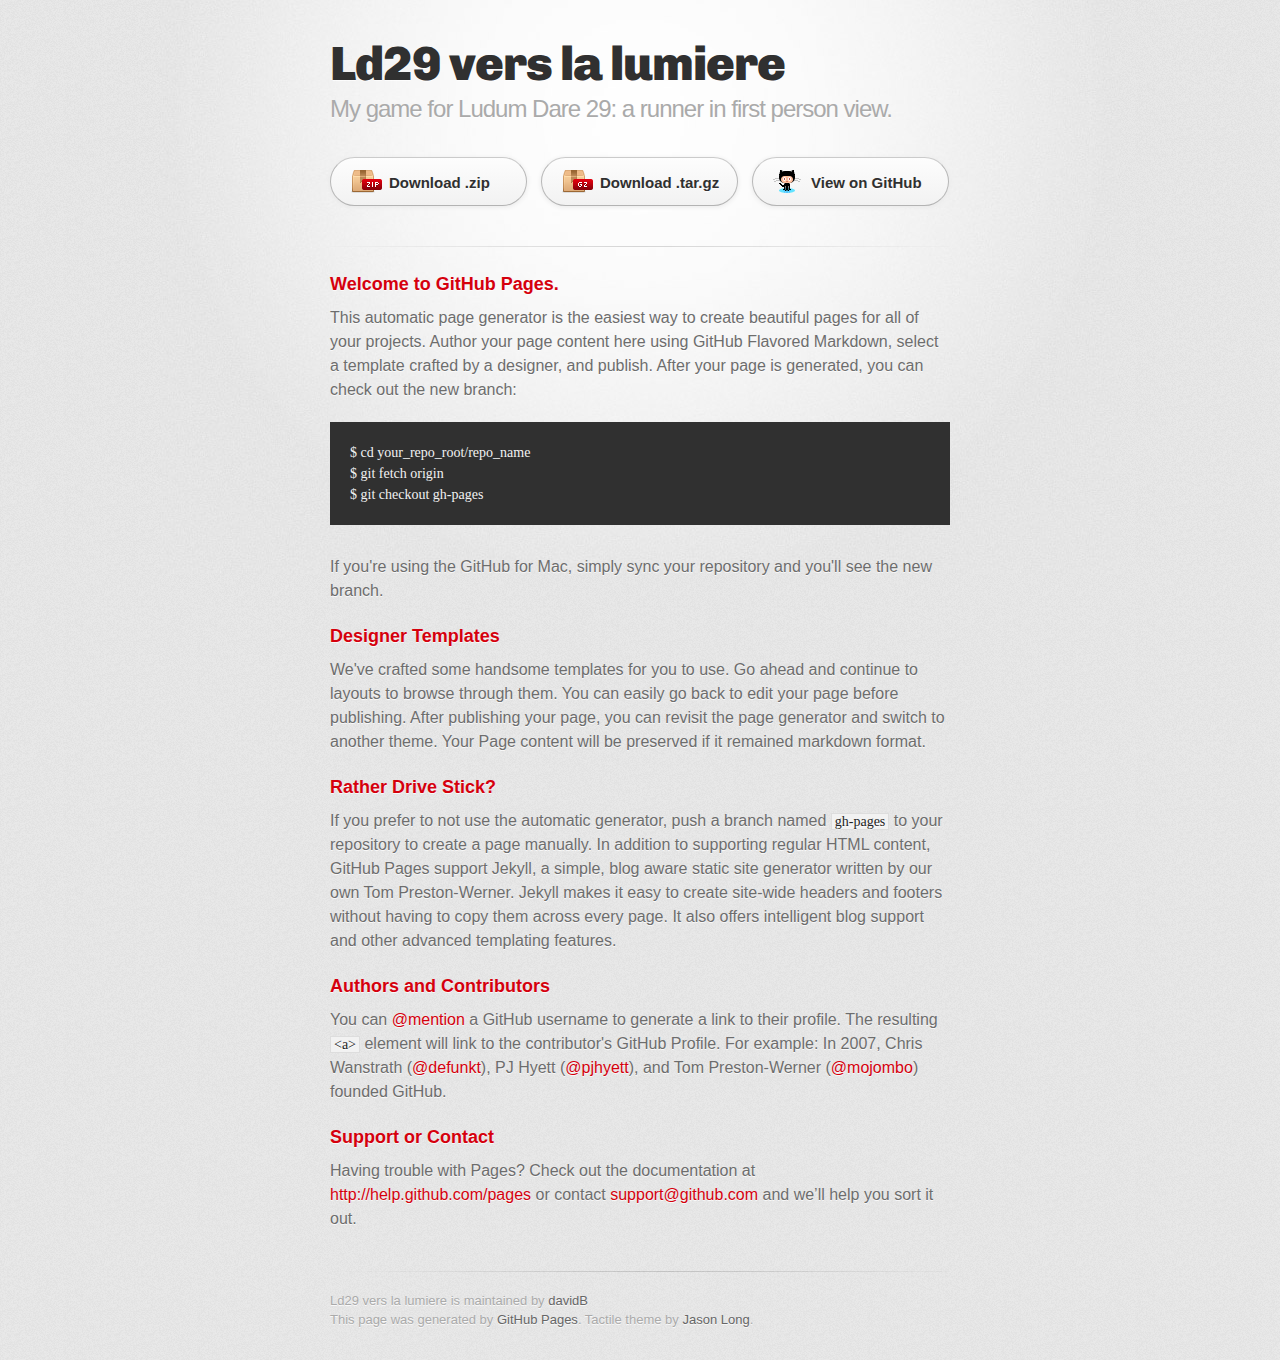
<file: index.html>
<!DOCTYPE html>
<html>
  <head>
    <meta charset='utf-8'>
    <meta http-equiv="X-UA-Compatible" content="chrome=1">
    <link href='https://fonts.googleapis.com/css?family=Chivo:900' rel='stylesheet' type='text/css'>
    <link rel="stylesheet" type="text/css" href="stylesheets/stylesheet.css" media="screen" />
    <link rel="stylesheet" type="text/css" href="stylesheets/pygment_trac.css" media="screen" />
    <link rel="stylesheet" type="text/css" href="stylesheets/print.css" media="print" />
    <!--[if lt IE 9]>
    <script src="//html5shiv.googlecode.com/svn/trunk/html5.js"></script>
    <![endif]-->
    <title>Ld29 vers la lumiere by davidB</title>
  </head>

  <body>
    <div id="container">
      <div class="inner">

        <header>
          <h1>Ld29 vers la lumiere</h1>
          <h2>My game for Ludum Dare 29: a runner in first person view.</h2>
        </header>

        <section id="downloads" class="clearfix">
          <a href="https://github.com/davidB/ld29_vers_la_lumiere/zipball/master" id="download-zip" class="button"><span>Download .zip</span></a>
          <a href="https://github.com/davidB/ld29_vers_la_lumiere/tarball/master" id="download-tar-gz" class="button"><span>Download .tar.gz</span></a>
          <a href="https://github.com/davidB/ld29_vers_la_lumiere" id="view-on-github" class="button"><span>View on GitHub</span></a>
        </section>

        <hr>

        <section id="main_content">
          <h3>
<a name="welcome-to-github-pages" class="anchor" href="#welcome-to-github-pages"><span class="octicon octicon-link"></span></a>Welcome to GitHub Pages.</h3>

<p>This automatic page generator is the easiest way to create beautiful pages for all of your projects. Author your page content here using GitHub Flavored Markdown, select a template crafted by a designer, and publish. After your page is generated, you can check out the new branch:</p>

<pre><code>$ cd your_repo_root/repo_name
$ git fetch origin
$ git checkout gh-pages
</code></pre>

<p>If you're using the GitHub for Mac, simply sync your repository and you'll see the new branch.</p>

<h3>
<a name="designer-templates" class="anchor" href="#designer-templates"><span class="octicon octicon-link"></span></a>Designer Templates</h3>

<p>We've crafted some handsome templates for you to use. Go ahead and continue to layouts to browse through them. You can easily go back to edit your page before publishing. After publishing your page, you can revisit the page generator and switch to another theme. Your Page content will be preserved if it remained markdown format.</p>

<h3>
<a name="rather-drive-stick" class="anchor" href="#rather-drive-stick"><span class="octicon octicon-link"></span></a>Rather Drive Stick?</h3>

<p>If you prefer to not use the automatic generator, push a branch named <code>gh-pages</code> to your repository to create a page manually. In addition to supporting regular HTML content, GitHub Pages support Jekyll, a simple, blog aware static site generator written by our own Tom Preston-Werner. Jekyll makes it easy to create site-wide headers and footers without having to copy them across every page. It also offers intelligent blog support and other advanced templating features.</p>

<h3>
<a name="authors-and-contributors" class="anchor" href="#authors-and-contributors"><span class="octicon octicon-link"></span></a>Authors and Contributors</h3>

<p>You can <a href="https://github.com/blog/821" class="user-mention">@mention</a> a GitHub username to generate a link to their profile. The resulting <code>&lt;a&gt;</code> element will link to the contributor's GitHub Profile. For example: In 2007, Chris Wanstrath (<a href="https://github.com/defunkt" class="user-mention">@defunkt</a>), PJ Hyett (<a href="https://github.com/pjhyett" class="user-mention">@pjhyett</a>), and Tom Preston-Werner (<a href="https://github.com/mojombo" class="user-mention">@mojombo</a>) founded GitHub.</p>

<h3>
<a name="support-or-contact" class="anchor" href="#support-or-contact"><span class="octicon octicon-link"></span></a>Support or Contact</h3>

<p>Having trouble with Pages? Check out the documentation at <a href="http://help.github.com/pages">http://help.github.com/pages</a> or contact <a href="mailto:support@github.com">support@github.com</a> and we’ll help you sort it out.</p>
        </section>

        <footer>
          Ld29 vers la lumiere is maintained by <a href="https://github.com/davidB">davidB</a><br>
          This page was generated by <a href="http://pages.github.com">GitHub Pages</a>. Tactile theme by <a href="https://twitter.com/jasonlong">Jason Long</a>.
        </footer>

                  <script type="text/javascript">
            var gaJsHost = (("https:" == document.location.protocol) ? "https://ssl." : "http://www.");
            document.write(unescape("%3Cscript src='" + gaJsHost + "google-analytics.com/ga.js' type='text/javascript'%3E%3C/script%3E"));
          </script>
          <script type="text/javascript">
            try {
              var pageTracker = _gat._getTracker("UA-18659445-5");
            pageTracker._trackPageview();
            } catch(err) {}
          </script>

      </div>
    </div>
  </body>
</html>
</file>
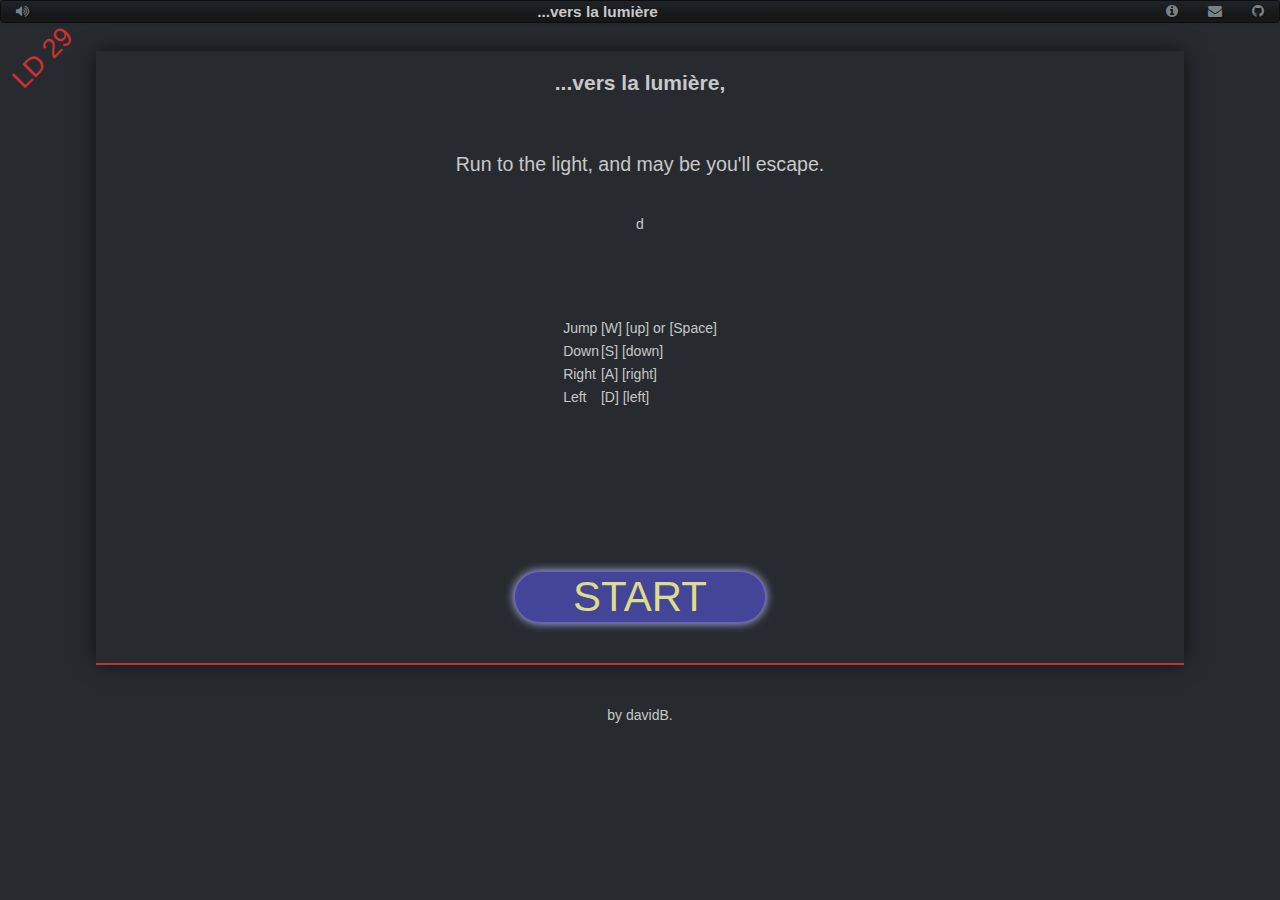
<file: compo/index.html>
<!DOCTYPE html>
<html class="no-js">
    <head>
        <title>...vers la lumière</title>
        <meta name="description" content="Game (for Ludum Dare 29) : ">
        <meta charset="utf-8"/>
        <meta http-equiv="X-UA-Compatible" content="IE=edge,chrome=1" />
        <link type="text/plain" rel="author" href="humans.txt" />
        <meta name="viewport" content="width=device-width, user-scalable=no, minimum-scale=1.0, maximum-scale=1.0"/>
        <!-- Place favicon.ico and apple-touch-icon.png in the root directory -->
        <link rel="shortcut icon" href="favicon.ico" >
        <!--[if lt IE 9]><script src="http://html5shim.googlecode.com/svn/trunk/html5.js"></script><![endif]-->
        <!--script src="_vendors/modernizr-2.6.2.min.js"></script-->
        <link rel="stylesheet" href="_vendors/normalize-2.0.1/normalize.css">
        <!--link rel="stylesheet" href="//netdna.bootstrapcdn.com/bootswatch/2.3.1/slate/bootstrap.min.css"/-->
        <link rel="stylesheet" href="//netdna.bootstrapcdn.com/font-awesome/4.0.1/css/font-awesome.css">
        <link rel="stylesheet" href="index.css">
    </head>
    <body class="body">
        <!--[if lt IE 10]><p class="chromeframe">You are using an <strong>outdated</strong> browser. Please <a href="http://browsehappy.com/">upgrade your browser</a> or <a href="http://www.google.com/chromeframe/?redirect=true">activate Google Chrome Frame</a> to improve your experience.</p><![endif]-->
        <noscript>
            <div class="alert alert-error">
                Sorry, you the need a modern browser with Javascript and WebGL to play the game.
                <ul>
                    <li>Use a modern browser like Chrome or Firefox 15+ (may be IE + <a href="http://www.google.com/chromeframe">Chrome Frame</a>)</li>
                    <li>Please enable javascript in your browser settings.</li>
                    <li>Check WebGL at <a href="http://get.webgl.org/">http://get.webgl.org/</a>)</li>
                </ul>
            </div>
        </noscript>

        <div class="vbadge"><div style="font-size:80%;opacity:0.8;margin-bottom:0.2em;">LD 29</div></div>
        <header class="navbar navbar-inverse header">
            <ul class="nav">
                <li class="dropdown" is="x-dropdown" id="audioVolume">
                    <a href="#" class="dropdown-toggle" data-toggle="dropdown"><span class="fa fa-volume-up"></span><b class="caret"></b></a>
                    <ul class="dropdown-menu">
                        <li><label for="mute"><span class="fa fa-volume-off" title="mute"></span></label> <input type="checkbox" id="mute" bind-checked="game.masterMute"/></li>
                        <li><label for="masterVolume"><span class="fa fa-volume-down" title="master (all)"></span></label><input id="masterVolume" min="0" max="1" step="0.1" type="range" class="volumemeter" bind-value="game.masterVolume"/></li>
                        <li><label for="musicVolume"><span class="fa fa-music" title="music"></span></label><input id="musicVolume" min="0" max="1" step="0.1" type="range" class="volumemeter" bind-value="game.musicVolume"/></li>
                        <li><label for="sourceVolume"><span class="fa fa-bell" title="effects"></span></label><input id="sourceVolume" min="0" max="1" step="0.1" type="range" class="volumemeter" bind-value="game.sourceVolume"/><li>
                        </ul>
                </li>
            </ul>
            <div style="font-size:110%;font-weight:bold;">...vers la lumière</div>
            <ul class="nav">
                <li><a href="#/s/screenInfo" title="About ...vers la lumière" onClick="_gaq.push(['_trackEvent', 'info', 'goto', 'info']);"><i class="fa fa-info-circle"></i></a></li>
                <li class="divider-vertical"></li>
                <!-- May be use service of http://sharethis.com/ -->
                <li><a href="mailto:?Subject=...vers la lumière" title="share via email" target="_blank" onClick="_gaq.push(['_trackEvent', 'community', 'share', 'email']);"><span class="fa fa-envelope"></span></a></li>
                <li><a href="http://github.com/davidB/ld29_vers_la_lumiere" target="_blank" onClick="_gaq.push(['_trackEvent', 'community', 'info', 'gihub']);"><span class="fa fa-github" ></span></a></li>
            </ul>
        </header>
        <div class="main">
            <section id="game_area" class="sh">
                <div id="layers">
                    <div id="screenInGame">
                        <canvas id="3d" style="z-index:0"></canvas>
                        <!--canvas id="2d_debug" style="z-index:1"></canvas-->
                        <!--div id="hud" style="z-index:10" data-svg-src="_images/gui.svg"></div-->
                        <div id="pauseOverlay" style="z-index:11; visibility: hidden">
                            <div><a class="fa fa-pauseplay" title="play"></a></div>
                        </div>
                    </div>
                    <div id="screenRunResult" class="screen" style="display:none">
                        <div class="endMessage"><span data-text="message"></span></div>
                        <div class="actions">
                            <!-- a href="#/s/screenAreaSelector" class="btn btn-icon" disabled="disabled" tabindex="2" title="Choose an other area"><i class="fa fa-th"></i></a-->
                            <button class="btn btn-icon play" disabled="disabled" tabindex="0" title="Replay on same area (try to do better)"><i class="fa fa-repeat"></i></button>
                            <button class="btn btn-icon next" disabled="disabled" tabindex="1" title="Go to next area"><i class="fa fa-forward"></i></button>
                        </div>
                    </div>
            <div id="screenInfo" class="screen">
                <div style="overflow:auto; max-height:99%">
                    <h3>About ...vers la lumière</h3>
                    <p>'...vers la lumière' a game created for Ludum Dare 29 by davidB.</p>
                </div>
                <div class="actions"></div>
            </div>
            <div id="screenInit" class="screen">
                <h3>...vers la lumière,</h3>
                <div id="rules_help">Run to the light, and may be you'll escape.</div>
                <table id="controls_help" style="margin-top:3em;margin-bottom:3em;">
                    <tr>
                        <td>Jump</td>
                        <td>[W] [up] or [Space]</td>
                    </tr>
                    <tr>
                        <td>Down</td>
                        <td>[S] [down]</td>d
                    </tr>
                    <tr>
                        <td>Right</td>
                        <td>[A] [right]</td>
                    </tr>
                    <tr>
                        <td>Left</td>
                        <td>[D] [left]</td>
                    </tr>
                </table>
                <div id="msgLoading" style="opacity: 1;text-align:center"><span class="fa fa-spinner fa-spin"></span> Please wait, loading ...</div>
                <div class="actions">
                    <button class="btn btn-primary play" disabled="disabled" tabindex="0">START</button>
                </div>
            </div>
            </div>
            <div id="alert" class="alert alert-error" style="z-index:100;" data-text="error">
            </div>
            <progress id="gameload" max="100" value="0">
                <!--span id="progressFallback" data-bind="text : (progressCurrent() * 100 / progressMax()) + '%'"></span-->
            </progress>
        </section>
        </div>
        <footer class="footer">
        by davidB.
        </footer>

        <script src="packages/browser/dart.js"></script>
        <script type="application/javascript" src="index.dart.js"></script>
        <!--script src="loader.js" data-dartsrc="index.dart.js"></script-->
        <script type="text/javascript">
            var _gaq = _gaq || [];
            _gaq.push(['_setAccount', 'UA-18659445-5']);
            _gaq.push(['_trackPageview']);
        </script>
    
  <script type="text/javascript">
  (function() {
    var ga = document.createElement('script'); ga.type = 'text/javascript'; ga.async = true;
    ga.src = ('https:' == document.location.protocol ? 'https://ssl' : 'http://www') + '.google-analytics.com/ga.js';
    var s = document.getElementsByTagName('script')[0]; s.parentNode.insertBefore(ga, s);
  })();

  </script>
  </body>
</html>
</file>
<file: stylesheets/pygment_trac.css>
.highlight  { background: #ffffff; }
.highlight .c { color: #999988; font-style: italic } /* Comment */
.highlight .err { color: #a61717; background-color: #e3d2d2 } /* Error */
.highlight .k { font-weight: bold } /* Keyword */
.highlight .o { font-weight: bold } /* Operator */
.highlight .cm { color: #999988; font-style: italic } /* Comment.Multiline */
.highlight .cp { color: #999999; font-weight: bold } /* Comment.Preproc */
.highlight .c1 { color: #999988; font-style: italic } /* Comment.Single */
.highlight .cs { color: #999999; font-weight: bold; font-style: italic } /* Comment.Special */
.highlight .gd { color: #000000; background-color: #ffdddd } /* Generic.Deleted */
.highlight .gd .x { color: #000000; background-color: #ffaaaa } /* Generic.Deleted.Specific */
.highlight .ge { font-style: italic } /* Generic.Emph */
.highlight .gr { color: #aa0000 } /* Generic.Error */
.highlight .gh { color: #999999 } /* Generic.Heading */
.highlight .gi { color: #000000; background-color: #ddffdd } /* Generic.Inserted */
.highlight .gi .x { color: #000000; background-color: #aaffaa } /* Generic.Inserted.Specific */
.highlight .go { color: #888888 } /* Generic.Output */
.highlight .gp { color: #555555 } /* Generic.Prompt */
.highlight .gs { font-weight: bold } /* Generic.Strong */
.highlight .gu { color: #800080; font-weight: bold; } /* Generic.Subheading */
.highlight .gt { color: #aa0000 } /* Generic.Traceback */
.highlight .kc { font-weight: bold } /* Keyword.Constant */
.highlight .kd { font-weight: bold } /* Keyword.Declaration */
.highlight .kn { font-weight: bold } /* Keyword.Namespace */
.highlight .kp { font-weight: bold } /* Keyword.Pseudo */
.highlight .kr { font-weight: bold } /* Keyword.Reserved */
.highlight .kt { color: #445588; font-weight: bold } /* Keyword.Type */
.highlight .m { color: #009999 } /* Literal.Number */
.highlight .s { color: #d14 } /* Literal.String */
.highlight .na { color: #008080 } /* Name.Attribute */
.highlight .nb { color: #0086B3 } /* Name.Builtin */
.highlight .nc { color: #445588; font-weight: bold } /* Name.Class */
.highlight .no { color: #008080 } /* Name.Constant */
.highlight .ni { color: #800080 } /* Name.Entity */
.highlight .ne { color: #990000; font-weight: bold } /* Name.Exception */
.highlight .nf { color: #990000; font-weight: bold } /* Name.Function */
.highlight .nn { color: #555555 } /* Name.Namespace */
.highlight .nt { color: #000080 } /* Name.Tag */
.highlight .nv { color: #008080 } /* Name.Variable */
.highlight .ow { font-weight: bold } /* Operator.Word */
.highlight .w { color: #bbbbbb } /* Text.Whitespace */
.highlight .mf { color: #009999 } /* Literal.Number.Float */
.highlight .mh { color: #009999 } /* Literal.Number.Hex */
.highlight .mi { color: #009999 } /* Literal.Number.Integer */
.highlight .mo { color: #009999 } /* Literal.Number.Oct */
.highlight .sb { color: #d14 } /* Literal.String.Backtick */
.highlight .sc { color: #d14 } /* Literal.String.Char */
.highlight .sd { color: #d14 } /* Literal.String.Doc */
.highlight .s2 { color: #d14 } /* Literal.String.Double */
.highlight .se { color: #d14 } /* Literal.String.Escape */
.highlight .sh { color: #d14 } /* Literal.String.Heredoc */
.highlight .si { color: #d14 } /* Literal.String.Interpol */
.highlight .sx { color: #d14 } /* Literal.String.Other */
.highlight .sr { color: #009926 } /* Literal.String.Regex */
.highlight .s1 { color: #d14 } /* Literal.String.Single */
.highlight .ss { color: #990073 } /* Literal.String.Symbol */
.highlight .bp { color: #999999 } /* Name.Builtin.Pseudo */
.highlight .vc { color: #008080 } /* Name.Variable.Class */
.highlight .vg { color: #008080 } /* Name.Variable.Global */
.highlight .vi { color: #008080 } /* Name.Variable.Instance */
.highlight .il { color: #009999 } /* Literal.Number.Integer.Long */

.type-csharp .highlight .k { color: #0000FF }
.type-csharp .highlight .kt { color: #0000FF }
.type-csharp .highlight .nf { color: #000000; font-weight: normal }
.type-csharp .highlight .nc { color: #2B91AF }
.type-csharp .highlight .nn { color: #000000 }
.type-csharp .highlight .s { color: #A31515 }
.type-csharp .highlight .sc { color: #A31515 }
</file>
<file: stylesheets/print.css>
html, body, div, span, applet, object, iframe,
h1, h2, h3, h4, h5, h6, p, blockquote, pre,
a, abbr, acronym, address, big, cite, code,
del, dfn, em, img, ins, kbd, q, s, samp,
small, strike, strong, sub, sup, tt, var,
b, u, i, center,
dl, dt, dd, ol, ul, li,
fieldset, form, label, legend,
table, caption, tbody, tfoot, thead, tr, th, td,
article, aside, canvas, details, embed, 
figure, figcaption, footer, header, hgroup, 
menu, nav, output, ruby, section, summary,
time, mark, audio, video {
  margin: 0;
  padding: 0;
  border: 0;
  font-size: 100%;
  font: inherit;
  vertical-align: baseline;
}
/* HTML5 display-role reset for older browsers */
article, aside, details, figcaption, figure, 
footer, header, hgroup, menu, nav, section {
  display: block;
}
body {
  line-height: 1;
}
ol, ul {
  list-style: none;
}
blockquote, q {
  quotes: none;
}
blockquote:before, blockquote:after,
q:before, q:after {
  content: '';
  content: none;
}
table {
  border-collapse: collapse;
  border-spacing: 0;
}
body {
  font-size: 13px;
  line-height: 1.5; 
  font-family: 'Helvetica Neue', Helvetica, Arial, serif;
  color: #000;
}

a {
  color: #d5000d;
  font-weight: bold;
}

header {
  padding-top: 35px;
  padding-bottom: 10px;
}

header h1 {
  font-weight: bold;
  letter-spacing: -1px;
  font-size: 48px;
  color: #303030;
  line-height: 1.2;
}

header h2 {
  letter-spacing: -1px;
  font-size: 24px;
  color: #aaa;
  font-weight: normal;
  line-height: 1.3;
}
#downloads {
  display: none;
}
#main_content {
  padding-top: 20px;
}

code, pre {
  font-family: Monaco, "Bitstream Vera Sans Mono", "Lucida Console", Terminal;
  color: #222;
  margin-bottom: 30px;
  font-size: 12px;
}

code {
  padding: 0 3px;
}

pre {
  border: solid 1px #ddd;
  padding: 20px;
  overflow: auto;
}
pre code {
  padding: 0;
}

ul, ol, dl {
  margin-bottom: 20px;
}


/* COMMON STYLES */

table {
  width: 100%;
  border: 1px solid #ebebeb;
}

th {
  font-weight: 500;
}

td {
  border: 1px solid #ebebeb;
  text-align: center; 
  font-weight: 300;
}

form {
  background: #f2f2f2;
  padding: 20px;
  
}


/* GENERAL ELEMENT TYPE STYLES */

h1 {
  font-size: 2.8em;
} 

h2 {
  font-size: 22px;
  font-weight: bold;
  color: #303030;
  margin-bottom: 8px;
} 

h3 {
  color: #d5000d;
  font-size: 18px;
  font-weight: bold;
  margin-bottom: 8px;
} 
 
h4 {
  font-size: 16px;
  color: #303030;
  font-weight: bold;
} 

h5 {
  font-size: 1em;
  color: #303030;
} 

h6 {
  font-size: .8em;
  color: #303030;
} 

p {
  font-weight: 300;
  margin-bottom: 20px;
}
 
a {
  text-decoration: none;
}

p a {
  font-weight: 400;
}

blockquote {
  font-size: 1.6em;
  border-left: 10px solid #e9e9e9;
  margin-bottom: 20px;
  padding: 0 0 0 30px;
}

ul li {
  list-style: disc inside;
  padding-left: 20px;
}

ol li {
  list-style: decimal inside;
  padding-left: 3px;
}

dl dd {
  font-style: italic;
  font-weight: 100;
}

footer {
  margin-top: 40px;
  padding-top: 20px;
  padding-bottom: 30px;
  font-size: 13px;
  color: #aaa;
}

footer a {
  color: #666;
}

/* MISC */
.clearfix:after {
  clear: both;
  content: '.';
  display: block;
  visibility: hidden;
  height: 0;
}

.clearfix {display: inline-block;}
* html .clearfix {height: 1%;}
.clearfix {display: block;}
</file>
<file: compo/index.css>
body{font-family:Arial,sans-serif}
h3{text-align:center}
h4{font-size:120%;border-top:1px solid #444}
a{color:#fff;text-decoration:none}
a:hover,a:focus{color:#fff;text-decoration:underline}
a:focus{outline:thin dotted #333;outline:5px auto -webkit-focus-ring-color;outline-offset:-2px}
#score{text-align:right;right:.5em;float:right}
.sh{-webkit-box-shadow:0 0 20px #111;box-shadow:0 0 20px #111}
#game_area{position:relative;margin:auto;width:85%;height:0;padding-bottom:47.8125%}
#layers,#layers >*{position:absolute;top:0;left:0;width:100%;height:100%}
#screenInGame >*{position:absolute;top:0;left:0;width:100%;height:100%}
#pauseOverlay{margin:auto;opacity:.8;-ms-filter:"progid:DXImageTransform.Microsoft.Alpha(Opacity=80)";filter:alpha(opacity=80);background:#a0a0a0;display:-webkit-box;display:-moz-box;display:-webkit-flex;display:-ms-flexbox;display:box;display:flex;-webkit-box-orient:vertical;-moz-box-orient:vertical;-o-box-orient:vertical;-webkit-flex-direction:column;-ms-flex-direction:column;flex-direction:column;-webkit-box-lines:single;-moz-box-lines:single;-o-box-lines:single;-webkit-flex-wrap:nowrap;-ms-flex-wrap:nowrap;flex-wrap:nowrap;-webkit-box-pack:center;-moz-box-pack:center;-o-box-pack:center;-ms-flex-pack:center;-webkit-justify-content:center;justify-content:center;-webkit-box-align:stretch;-moz-box-align:stretch;-o-box-align:stretch;-ms-flex-align:stretch;-webkit-align-items:stretch;align-items:stretch;-ms-flex-line-pack:center;-webkit-align-content:center;align-content:center}
#pauseOverlay >div{-webkit-box-ordinal-group:0;-moz-box-ordinal-group:0;-o-box-ordinal-group:0;-ms-flex-order:0;-webkit-order:0;order:0;-webkit-box-flex:1;-moz-box-flex:1;-o-box-flex:1;box-flex:1;-webkit-flex:0 1 auto;-ms-flex:0 1 auto;flex:0 1 auto;-webkit-align-self:auto;align-self:auto;-ms-flex-item-align:auto;font-size:30pt;font-weight:bolder;background:#000;color:#fff;line-height:normal;text-align:center;display:block;width:100%}
.fa-pauseplay:before{content:"\f04c"}
.fa-pauseplay:hover:before{content:"\f04b"}
#pauseOverlay a:hover{text-decoration:none;cursor:pointer}
#gameload{position:absolute;bottom:0;left:0;width:100%;height:2px;margin-bottom:-2px;-webkit-appearance:none;-moz-appearance:none;appearance:none;-moz-appearance:none;-webkit-appearance:none;border:none;background:#353c44 !important;color:#ca2e2e}
#gameload::-moz-progress-bar{background:#ca2e2e}
#gameload::-webkit-progress-bar{background:#353c44}
#gameload::-webkit-progress-value{background:#ca2e2e}
#gameload[role][aria-valuenow]{background:#353c44 !important}
#gameload[aria-valuenow]:before{background:#ca2e2e}
#info{position:absolute;top:0;width:90%;padding:5px}
.screen{z-index:12;background-color:#272b30;margin:0;display:-webkit-box;display:-moz-box;display:-webkit-flex;display:-ms-flexbox;display:box;display:flex;-webkit-box-orient:vertical;-moz-box-orient:vertical;-o-box-orient:vertical;-webkit-flex-direction:column;-ms-flex-direction:column;flex-direction:column;-webkit-box-lines:single;-moz-box-lines:single;-o-box-lines:single;-webkit-flex-wrap:nowrap;-ms-flex-wrap:nowrap;flex-wrap:nowrap;-webkit-box-pack:justify;-moz-box-pack:justify;-o-box-pack:justify;-ms-flex-pack:justify;-webkit-justify-content:space-between;justify-content:space-between;-webkit-box-align:center;-moz-box-align:center;-o-box-align:center;-ms-flex-align:center;-webkit-align-items:center;align-items:center;-ms-flex-line-pack:stretch;-webkit-align-content:stretch;align-content:stretch;width:100%}
#layers >div.dialog_info{position:absolute;height:300px;width:600px;top:60px;left:260px}
h3{font-size:150%}
#rules_help{text-align:center;font-size:140%}
.btn{-webkit-transition:all 0.5s;-moz-transition:all 0.5s;-o-transition:all 0.5s;-ms-transition:all 0.5s;transition:all 0.5s;color:#dd8;background-color:#227;border:1px solid #229;-webkit-border-radius:2em;border-radius:2em;font-size:300%;width:6em;margin:40px;display:inline-block}
.btn-icon{width:3em;padding-top:.1em;}
.btn:focus{outline-style:none}
.btn:hover:enabled,a.btn:hover{color:#ffa;border:1px solid #77c;background-color:#449;-webkit-box-shadow:0 0 40px #aaf;box-shadow:0 0 40px #aaf}
.btn:enabled,a.btn{border:1px solid #66b;background-color:#449;-webkit-box-shadow:0 0 10px #bbf;box-shadow:0 0 10px #bbf}
.btn:disabled{background-color:#373b40;color:#272b35;border:1px solid #272b35;-webkit-box-shadow:none;box-shadow:none}
.actions{margin-top:-20px;text-align:center;-webkit-align-self:stretch;align-self:stretch;-ms-flex-item-align:stretch;}
footer{padding:0;width:100%}
.vbadge{color:#fa3232;background-color:transparent;font-size:34px;-webkit-transform:rotate(-45deg);-moz-transform:rotate(-45deg);-o-transform:rotate(-45deg);-ms-transform:rotate(-45deg);transform:rotate(-45deg);position:absolute;top:46px;left:-6px;width:100px;text-align:center}
.blinking5s{-webkit-animation:opacityBlink .7s ease-in-out infinite;-moz-animation:opacityBlink .7s ease-in-out infinite;-o-animation:opacityBlink .7s ease-in-out infinite;-ms-animation:opacityBlink .7s ease-in-out infinite;animation:opacityBlink .7s ease-in-out infinite}
table.stats{width:100%}
table.stats th{text-align:left}
table.stats td{text-align:right}
#areas{margin:0;display:-webkit-box;display:-moz-box;display:-webkit-flex;display:-ms-flexbox;display:box;display:flex;-webkit-box-orient:horizontal;-moz-box-orient:horizontal;-o-box-orient:horizontal;-webkit-flex-direction:row;-ms-flex-direction:row;flex-direction:row;-webkit-box-lines:multiple;-moz-box-lines:multiple;-o-box-lines:multiple;-webkit-flex-wrap:wrap;-ms-flex-wrap:wrap;flex-wrap:wrap;-webkit-box-pack:center;-moz-box-pack:center;-o-box-pack:center;-ms-flex-pack:center;-webkit-justify-content:center;justify-content:center;-webkit-box-align:center;-moz-box-align:center;-o-box-align:center;-ms-flex-align:center;-webkit-align-items:center;align-items:center;-ms-flex-line-pack:start;-webkit-align-content:flex-start;align-content:flex-start;height:80%;overflow-y:auto}
.areaInfo{-webkit-box-ordinal-group:0;-moz-box-ordinal-group:0;-o-box-ordinal-group:0;-ms-flex-order:0;-webkit-order:0;order:0;-webkit-box-flex:1;-moz-box-flex:1;-o-box-flex:1;box-flex:1;-webkit-flex:0 1 auto;-ms-flex:0 1 auto;flex:0 1 auto;-webkit-align-self:auto;align-self:auto;-ms-flex-item-align:auto;margin:.1em;border:1px solid #f00;width:1.3em;height:1.3em;text-decoration:none;font-size:9em;background-color:#a8a8bc;border-color:#646478;color:#000;line-height:initial;text-align:center;border-top-left-radius:7px;border-bottom-right-radius:40px}
.areaInfo.disabled{background-color:#535367;border-color:#646478;color:#313145}
.body{margin:0;display:-webkit-box;display:-moz-box;display:-webkit-flex;display:-ms-flexbox;display:box;display:flex;-webkit-box-orient:vertical;-moz-box-orient:vertical;-o-box-orient:vertical;-webkit-flex-direction:column;-ms-flex-direction:column;flex-direction:column;-webkit-box-lines:single;-moz-box-lines:single;-o-box-lines:single;-webkit-flex-wrap:nowrap;-ms-flex-wrap:nowrap;flex-wrap:nowrap;-webkit-box-pack:justify;-moz-box-pack:justify;-o-box-pack:justify;-ms-flex-pack:justify;-webkit-justify-content:space-between;justify-content:space-between;-webkit-box-align:stretch;-moz-box-align:stretch;-o-box-align:stretch;-ms-flex-align:stretch;-webkit-align-items:stretch;align-items:stretch;-ms-flex-line-pack:center;-webkit-align-content:center;align-content:center;font-size:14px;line-height:21px;color:#c8c8c8;background-color:#272b30;width:100%;height:100%}
.header{-webkit-align-self:stretch;align-self:stretch;-ms-flex-item-align:stretch;display:-webkit-box;display:-moz-box;display:-webkit-flex;display:-ms-flexbox;display:box;display:flex;-webkit-box-orient:horizontal;-moz-box-orient:horizontal;-o-box-orient:horizontal;-webkit-flex-direction:row;-ms-flex-direction:row;flex-direction:row;-webkit-box-lines:single;-moz-box-lines:single;-o-box-lines:single;-webkit-flex-wrap:nowrap;-ms-flex-wrap:nowrap;flex-wrap:nowrap;-webkit-box-pack:justify;-moz-box-pack:justify;-o-box-pack:justify;-ms-flex-pack:justify;-webkit-justify-content:space-between;justify-content:space-between;-webkit-box-align:start;-moz-box-align:start;-o-box-align:start;-ms-flex-align:start;-webkit-align-items:flex-start;align-items:flex-start;-ms-flex-line-pack:center;-webkit-align-content:center;align-content:center;background-image:-webkit-linear-gradient(#202328, #151719 70%, #151719);background-image:-moz-linear-gradient(#202328, #151719 70%, #151719);background-image:-o-linear-gradient(#202328, #151719 70%, #151719);background-image:-ms-linear-gradient(#202328, #151719 70%, #151719);background-image:linear-gradient(#202328, #151719 70%, #151719);background-repeat:no-repeat;border-color:#252525;border:1px solid #0c0d0e;-webkit-border-radius:4px;border-radius:4px;-webkit-box-shadow:0 1px 4px rgba(0,0,0,0.067);box-shadow:0 1px 4px rgba(0,0,0,0.067)}
.header >*,.screen >*{-webkit-box-ordinal-group:0;-moz-box-ordinal-group:0;-o-box-ordinal-group:0;-ms-flex-order:0;-webkit-order:0;order:0;-webkit-box-flex:1;-moz-box-flex:1;-o-box-flex:1;box-flex:1;-webkit-flex:0 1 auto;-ms-flex:0 1 auto;flex:0 1 auto;-webkit-align-self:auto;align-self:auto;-ms-flex-item-align:auto;}
.main{-webkit-box-flex:1;-moz-box-flex:1;-o-box-flex:1;box-flex:1;-webkit-flex:1 1 auto;-ms-flex:1 1 auto;flex:1 1 auto;margin:0;padding-left:0;padding-right:0;padding-top:2em;padding-bottom:3em;width:100%}
.footer{-webkit-align-self:stretch;align-self:stretch;-ms-flex-item-align:stretch;display:-webkit-box;display:-moz-box;display:-webkit-flex;display:-ms-flexbox;display:box;display:flex;-webkit-box-orient:horizontal;-moz-box-orient:horizontal;-o-box-orient:horizontal;-webkit-flex-direction:row;-ms-flex-direction:row;flex-direction:row;-webkit-box-lines:single;-moz-box-lines:single;-o-box-lines:single;-webkit-flex-wrap:nowrap;-ms-flex-wrap:nowrap;flex-wrap:nowrap;-webkit-box-pack:center;-moz-box-pack:center;-o-box-pack:center;-ms-flex-pack:center;-webkit-justify-content:center;justify-content:center;-webkit-box-align:center;-moz-box-align:center;-o-box-align:center;-ms-flex-align:center;-webkit-align-items:center;align-items:center;-ms-flex-line-pack:center;-webkit-align-content:center;align-content:center;width:100%}
.footer >*{-webkit-box-ordinal-group:0;-moz-box-ordinal-group:0;-o-box-ordinal-group:0;-ms-flex-order:0;-webkit-order:0;order:0;-webkit-box-flex:1;-moz-box-flex:1;-o-box-flex:1;box-flex:1;-webkit-flex:0 1 auto;-ms-flex:0 1 auto;flex:0 1 auto;-webkit-align-self:auto;align-self:auto;-ms-flex-item-align:auto;margin-left:1em;margin-right:1em}
ul.nav{list-style:none;padding:0;margin:0}
ul.nav >li{float:left}
.nav li > a:hover,.nav li.active > a,.nav li.active > a:hover{background-color:#1c1e22;background-image:-webkit-linear-gradient(170deg, #101214, #1c1e22);background-image:-moz-linear-gradient(170deg, #101214, #1c1e22);background-image:-o-linear-gradient(170deg, #101214, #1c1e22);background-image:-ms-linear-gradient(170deg, #101214, #1c1e22);background-image:linear-gradient(280deg, #101214, #1c1e22);background-repeat:repeat-x;color:#fff}
.nav > li > a{background-color:transparent;background-image:none;text-shadow:1px 1px 1px rgba(0,0,0,0.3);border-right:1px solid rgba(0,0,0,0.2);border-left:1px solid rgba(255,255,255,0.1);color:#7a8288;font-weight:bold;background-repeat:no-repeat;border:0 none;text-decoration:none;padding:0 15px}
.dropup,.dropdown{position:relative}
.nav>li>.dropdown-menu.pull-right{right:0;left:auto}
.dropdown-menu{position:absolute;top:100%;left:0;z-index:1000;display:none;float:left;min-width:160px;padding:5px 0;margin:2px 0 0;list-style:none;background-color:#3a3f44;border:1px solid #ccc;border:1px solid rgba(0,0,0,0.2);-webkit-border-radius:6px;border-radius:6px;-webkit-box-shadow:0 5px 10px rgba(0,0,0,0.2);box-shadow:0 5px 10px rgba(0,0,0,0.2);-webkit-background-clip:padding;-moz-background-clip:padding;background-clip:padding-box}
.gplus_signin{display:inline-block;background:#dd4b39;color:#fff;width:165px;-webkit-border-radius:5px;border-radius:5px;white-space:nowrap;border:none}
.gplus_signin:hover{background:#e74b37;cursor:hand}
.gplus_signin .icon{background:url("https://google-developers.appspot.com/+/images/branding/btn_red_32.png") transparent 5px 50% no-repeat;display:inline-block;vertical-align:middle;width:35px;height:35px;border-right:#bb3f30 1px solid}
.gplus_signin .buttonText{display:inline-block;vertical-align:middle;padding-left:35px;padding-right:35px;font-size:14px;font-weight:bold;font-family:'Roboto',arial,sans-serif}
li.signin{-webkit-transform:scale(.5);-moz-transform:scale(.5);-o-transform:scale(.5);-ms-transform:scale(.5);transform:scale(.5);margin-bottom:-10px;margin-top:-9px}
li.signin >span{font-size:200%;vertical-align:text-top}
li.signin span.buttonText{font-size:135%}
#achievements{-webkit-box-ordinal-group:0;-moz-box-ordinal-group:0;-o-box-ordinal-group:0;-ms-flex-order:0;-webkit-order:0;order:0;-webkit-box-flex:1;-moz-box-flex:1;-o-box-flex:1;box-flex:1;-webkit-flex:0 1 auto;-ms-flex:0 1 auto;flex:0 1 auto;-webkit-align-self:auto;align-self:auto;-ms-flex-item-align:auto;margin:0;display:-webkit-box;display:-moz-box;display:-webkit-flex;display:-ms-flexbox;display:box;display:flex;-webkit-box-orient:horizontal;-moz-box-orient:horizontal;-o-box-orient:horizontal;-webkit-flex-direction:row;-ms-flex-direction:row;flex-direction:row;-webkit-box-lines:multiple;-moz-box-lines:multiple;-o-box-lines:multiple;-webkit-flex-wrap:wrap;-ms-flex-wrap:wrap;flex-wrap:wrap;-webkit-box-pack:start;-moz-box-pack:start;-o-box-pack:start;-ms-flex-pack:start;-webkit-justify-content:flex-start;justify-content:flex-start;-webkit-box-align:start;-moz-box-align:start;-o-box-align:start;-ms-flex-align:start;-webkit-align-items:flex-start;align-items:flex-start;-ms-flex-line-pack:start;-webkit-align-content:flex-start;align-content:flex-start;padding:1em;overflow:auto}
.ach{-webkit-box-ordinal-group:0;-moz-box-ordinal-group:0;-o-box-ordinal-group:0;-ms-flex-order:0;-webkit-order:0;order:0;-webkit-box-flex:1;-moz-box-flex:1;-o-box-flex:1;box-flex:1;-webkit-flex:0 1 auto;-ms-flex:0 1 auto;flex:0 1 auto;-webkit-align-self:auto;align-self:auto;-ms-flex-item-align:auto;margin:.1em;display:-webkit-box;display:-moz-box;display:-webkit-flex;display:-ms-flexbox;display:box;display:flex;-webkit-box-orient:vertical;-moz-box-orient:vertical;-o-box-orient:vertical;-webkit-flex-direction:column;-ms-flex-direction:column;flex-direction:column;-webkit-box-lines:multiple;-moz-box-lines:multiple;-o-box-lines:multiple;-webkit-flex-wrap:wrap;-ms-flex-wrap:wrap;flex-wrap:wrap;-webkit-box-pack:start;-moz-box-pack:start;-o-box-pack:start;-ms-flex-pack:start;-webkit-justify-content:flex-start;justify-content:flex-start;-webkit-box-align:center;-moz-box-align:center;-o-box-align:center;-ms-flex-align:center;-webkit-align-items:center;align-items:center;width:18em;height:10em}
.ach_desc{font-style:italic}
.ach_icon{-ms-flex-line-pack:start;-webkit-align-content:flex-start;align-content:flex-start;display:block;width:4em;heignt:4em}
.score{border-top:1px dotted #383c41;font-size:120%;height:2em}
.score_rank{text-align:right}
.score_name{text-align:center;padding-left:1em;padding-right:1em}
.score_value{text-align:right}
.login{text-align:center}
.revealed{opacity:.3;-ms-filter:"progid:DXImageTransform.Microsoft.Alpha(Opacity=30)";filter:alpha(opacity=30)}
th.score_rank,th.score_name,th.score_value{color:#646464}
.endMessage{font-size:500%;margin-top:2em}
.alert-error{background-color:#f00;position:absolute;top:0;left:0;width:100%;text-align:center}
@-moz-keyframes opacityBlink{0%{opacity:.9;-ms-filter:"progid:DXImageTransform.Microsoft.Alpha(Opacity=90)";filter:alpha(opacity=90)}
70%{opacity:.2;-ms-filter:"progid:DXImageTransform.Microsoft.Alpha(Opacity=20)";filter:alpha(opacity=20)}
100%{opacity:.9;-ms-filter:"progid:DXImageTransform.Microsoft.Alpha(Opacity=90)";filter:alpha(opacity=90)}
}@-webkit-keyframes opacityBlink{0%{opacity:.9;-ms-filter:"progid:DXImageTransform.Microsoft.Alpha(Opacity=90)";filter:alpha(opacity=90)}
70%{opacity:.2;-ms-filter:"progid:DXImageTransform.Microsoft.Alpha(Opacity=20)";filter:alpha(opacity=20)}
100%{opacity:.9;-ms-filter:"progid:DXImageTransform.Microsoft.Alpha(Opacity=90)";filter:alpha(opacity=90)}
}@-o-keyframes opacityBlink{0%{opacity:.9;-ms-filter:"progid:DXImageTransform.Microsoft.Alpha(Opacity=90)";filter:alpha(opacity=90)}
70%{opacity:.2;-ms-filter:"progid:DXImageTransform.Microsoft.Alpha(Opacity=20)";filter:alpha(opacity=20)}
100%{opacity:.9;-ms-filter:"progid:DXImageTransform.Microsoft.Alpha(Opacity=90)";filter:alpha(opacity=90)}
}@-ms-keyframes opacityBlink{0%{opacity:.9;-ms-filter:"progid:DXImageTransform.Microsoft.Alpha(Opacity=90)";filter:alpha(opacity=90)}
70%{opacity:.2;-ms-filter:"progid:DXImageTransform.Microsoft.Alpha(Opacity=20)";filter:alpha(opacity=20)}
100%{opacity:.9;-ms-filter:"progid:DXImageTransform.Microsoft.Alpha(Opacity=90)";filter:alpha(opacity=90)}
}@keyframes opacityBlink{0%{opacity:.9;-ms-filter:"progid:DXImageTransform.Microsoft.Alpha(Opacity=90)";filter:alpha(opacity=90)}
70%{opacity:.2;-ms-filter:"progid:DXImageTransform.Microsoft.Alpha(Opacity=20)";filter:alpha(opacity=20)}
100%{opacity:.9;-ms-filter:"progid:DXImageTransform.Microsoft.Alpha(Opacity=90)";filter:alpha(opacity=90)}
}
</file>
<file: stylesheets/stylesheet.css>
/* http://meyerweb.com/eric/tools/css/reset/ 
   v2.0 | 20110126
   License: none (public domain)
*/
html, body, div, span, applet, object, iframe,
h1, h2, h3, h4, h5, h6, p, blockquote, pre,
a, abbr, acronym, address, big, cite, code,
del, dfn, em, img, ins, kbd, q, s, samp,
small, strike, strong, sub, sup, tt, var,
b, u, i, center,
dl, dt, dd, ol, ul, li,
fieldset, form, label, legend,
table, caption, tbody, tfoot, thead, tr, th, td,
article, aside, canvas, details, embed, 
figure, figcaption, footer, header, hgroup, 
menu, nav, output, ruby, section, summary,
time, mark, audio, video {
	margin: 0;
	padding: 0;
	border: 0;
	font-size: 100%;
	font: inherit;
	vertical-align: baseline;
}
/* HTML5 display-role reset for older browsers */
article, aside, details, figcaption, figure, 
footer, header, hgroup, menu, nav, section {
	display: block;
}
body {
	line-height: 1;
}
ol, ul {
	list-style: none;
}
blockquote, q {
	quotes: none;
}
blockquote:before, blockquote:after,
q:before, q:after {
	content: '';
	content: none;
}
table {
	border-collapse: collapse;
	border-spacing: 0;
}

/* LAYOUT STYLES */
body {
  font-size: 1em;
  line-height: 1.5; 
  background: #e7e7e7 url(../images/body-bg.png) 0 0 repeat;
  font-family: 'Helvetica Neue', Helvetica, Arial, serif;
  text-shadow: 0 1px 0 rgba(255, 255, 255, 0.8);
  color: #6d6d6d;
}

a {
  color: #d5000d;
}
a:hover {
  color: #c5000c;
}

header {
  padding-top: 35px;
  padding-bottom: 25px;
}

header h1 {
  font-family: 'Chivo', 'Helvetica Neue', Helvetica, Arial, serif; font-weight: 900;
  letter-spacing: -1px;
  font-size: 48px;
  color: #303030;
  line-height: 1.2;
}

header h2 {
  letter-spacing: -1px;
  font-size: 24px;
  color: #aaa;
  font-weight: normal;
  line-height: 1.3;
}

#container {
  background: transparent url(../images/highlight-bg.jpg) 50% 0 no-repeat;
  min-height: 595px;
}

.inner {
  width: 620px;
  margin: 0 auto;
}

#container .inner img {
  max-width: 100%;
}

#downloads {
  margin-bottom: 40px;
}

a.button {
  -moz-border-radius: 30px;
  -webkit-border-radius: 30px;                     
  border-radius: 30px;
  border-top: solid 1px #cbcbcb;
  border-left: solid 1px #b7b7b7;
  border-right: solid 1px #b7b7b7;
  border-bottom: solid 1px #b3b3b3;
  color: #303030;
  line-height: 25px;
  font-weight: bold;
  font-size: 15px;
  padding: 12px 8px 12px 8px;
  display: block;
  float: left;
  width: 179px;
  margin-right: 14px;  
  background: #fdfdfd; /* Old browsers */
  background: -moz-linear-gradient(top,  #fdfdfd 0%, #f2f2f2 100%); /* FF3.6+ */
  background: -webkit-gradient(linear, left top, left bottom, color-stop(0%,#fdfdfd), color-stop(100%,#f2f2f2)); /* Chrome,Safari4+ */
  background: -webkit-linear-gradient(top,  #fdfdfd 0%,#f2f2f2 100%); /* Chrome10+,Safari5.1+ */
  background: -o-linear-gradient(top,  #fdfdfd 0%,#f2f2f2 100%); /* Opera 11.10+ */
  background: -ms-linear-gradient(top,  #fdfdfd 0%,#f2f2f2 100%); /* IE10+ */
  background: linear-gradient(top,  #fdfdfd 0%,#f2f2f2 100%); /* W3C */
  filter: progid:DXImageTransform.Microsoft.gradient( startColorstr='#fdfdfd', endColorstr='#f2f2f2',GradientType=0 ); /* IE6-9 */
  -webkit-box-shadow: 10px 10px 5px #888;
  -moz-box-shadow: 10px 10px 5px #888;
  box-shadow: 0px 1px 5px #e8e8e8;
}
a.button:hover {
  border-top: solid 1px #b7b7b7;
  border-left: solid 1px #b3b3b3;
  border-right: solid 1px #b3b3b3;
  border-bottom: solid 1px #b3b3b3;
  background: #fafafa; /* Old browsers */
  background: -moz-linear-gradient(top,  #fdfdfd 0%, #f6f6f6 100%); /* FF3.6+ */
  background: -webkit-gradient(linear, left top, left bottom, color-stop(0%,#fdfdfd), color-stop(100%,#f6f6f6)); /* Chrome,Safari4+ */
  background: -webkit-linear-gradient(top,  #fdfdfd 0%,#f6f6f6 100%); /* Chrome10+,Safari5.1+ */
  background: -o-linear-gradient(top,  #fdfdfd 0%,#f6f6f6 100%); /* Opera 11.10+ */
  background: -ms-linear-gradient(top,  #fdfdfd 0%,#f6f6f6 100%); /* IE10+ */
  background: linear-gradient(top,  #fdfdfd 0%,#f6f6f6, 100%); /* W3C */
  filter: progid:DXImageTransform.Microsoft.gradient( startColorstr='#fdfdfd', endColorstr='#f6f6f6',GradientType=0 ); /* IE6-9 */
}

a.button span {
  padding-left: 50px;
  display: block;
  height: 23px;
}

#download-zip span {
  background: transparent url(../images/zip-icon.png) 12px 50% no-repeat;
}
#download-tar-gz span {
  background: transparent url(../images/tar-gz-icon.png) 12px 50% no-repeat;
}
#view-on-github span {
  background: transparent url(../images/octocat-icon.png) 12px 50% no-repeat;
}
#view-on-github {
  margin-right: 0;
}

code, pre {
  font-family: Monaco, "Bitstream Vera Sans Mono", "Lucida Console", Terminal;
  color: #222;
  margin-bottom: 30px;
  font-size: 14px;
}

code {
  background-color: #f2f2f2;
  border: solid 1px #ddd;
  padding: 0 3px;
}

pre {
  padding: 20px;
  background: #303030;
  color: #f2f2f2;
  text-shadow: none;
  overflow: auto;
}
pre code {
  color: #f2f2f2;
  background-color: #303030;
  border: none;
  padding: 0;
}

ul, ol, dl {
  margin-bottom: 20px;
}


/* COMMON STYLES */

hr {
  height: 1px;
  line-height: 1px;
  margin-top: 1em;
  padding-bottom: 1em;
  border: none;
  background: transparent url('../images/hr.png') 50% 0 no-repeat;
}

strong {
  font-weight: bold;
}

em {
  font-style: italic;
}

table {
  width: 100%;
  border: 1px solid #ebebeb;
}

th {
  font-weight: 500;
}

td {
  border: 1px solid #ebebeb;
  text-align: center; 
  font-weight: 300;
}

form {
  background: #f2f2f2;
  padding: 20px;
  
}


/* GENERAL ELEMENT TYPE STYLES */

h1 {
  font-size: 32px;
} 

h2 {
  font-size: 22px;
  font-weight: bold;
  color: #303030;
  margin-bottom: 8px;
} 

h3 {
  color: #d5000d;
  font-size: 18px;
  font-weight: bold;
  margin-bottom: 8px;
} 
 
h4 {
  font-size: 16px;
  color: #303030;
  font-weight: bold;
} 

h5 {
  font-size: 1em;
  color: #303030;
} 

h6 {
  font-size: .8em;
  color: #303030;
} 

p {
  font-weight: 300;
  margin-bottom: 20px;
}
 
a {
  text-decoration: none;
}

p a {
  font-weight: 400;
}

blockquote {
  font-size: 1.6em;
  border-left: 10px solid #e9e9e9;
  margin-bottom: 20px;
  padding: 0 0 0 30px;
}

ul li {
  list-style: disc inside;
  padding-left: 20px;
}

ol li {
  list-style: decimal inside;
  padding-left: 3px;
}

dl dt {
  color: #303030;
}

footer {
  background: transparent url('../images/hr.png') 0 0 no-repeat;
  margin-top: 40px;
  padding-top: 20px;
  padding-bottom: 30px;
  font-size: 13px;
  color: #aaa;
}

footer a {
  color: #666;
}
footer a:hover {
  color: #444;
}

/* MISC */
.clearfix:after {
  clear: both;
  content: '.';
  display: block;
  visibility: hidden;
  height: 0;
}

.clearfix {display: inline-block;}
* html .clearfix {height: 1%;}
.clearfix {display: block;}

/* #Media Queries
================================================== */

/* Smaller than standard 960 (devices and browsers) */
@media only screen and (max-width: 959px) {}

/* Tablet Portrait size to standard 960 (devices and browsers) */
@media only screen and (min-width: 768px) and (max-width: 959px) {}

/* All Mobile Sizes (devices and browser) */
@media only screen and (max-width: 767px) {
  header {
    padding-top: 10px;
    padding-bottom: 10px;
  }
  #downloads {
    margin-bottom: 25px;
  }
  #download-zip, #download-tar-gz {
    display: none;
  }
  .inner {
    width: 94%;
    margin: 0 auto;
  }
}

/* Mobile Landscape Size to Tablet Portrait (devices and browsers) */
@media only screen and (min-width: 480px) and (max-width: 767px) {}

/* Mobile Portrait Size to Mobile Landscape Size (devices and browsers) */
@media only screen and (max-width: 479px) {}
</file>
